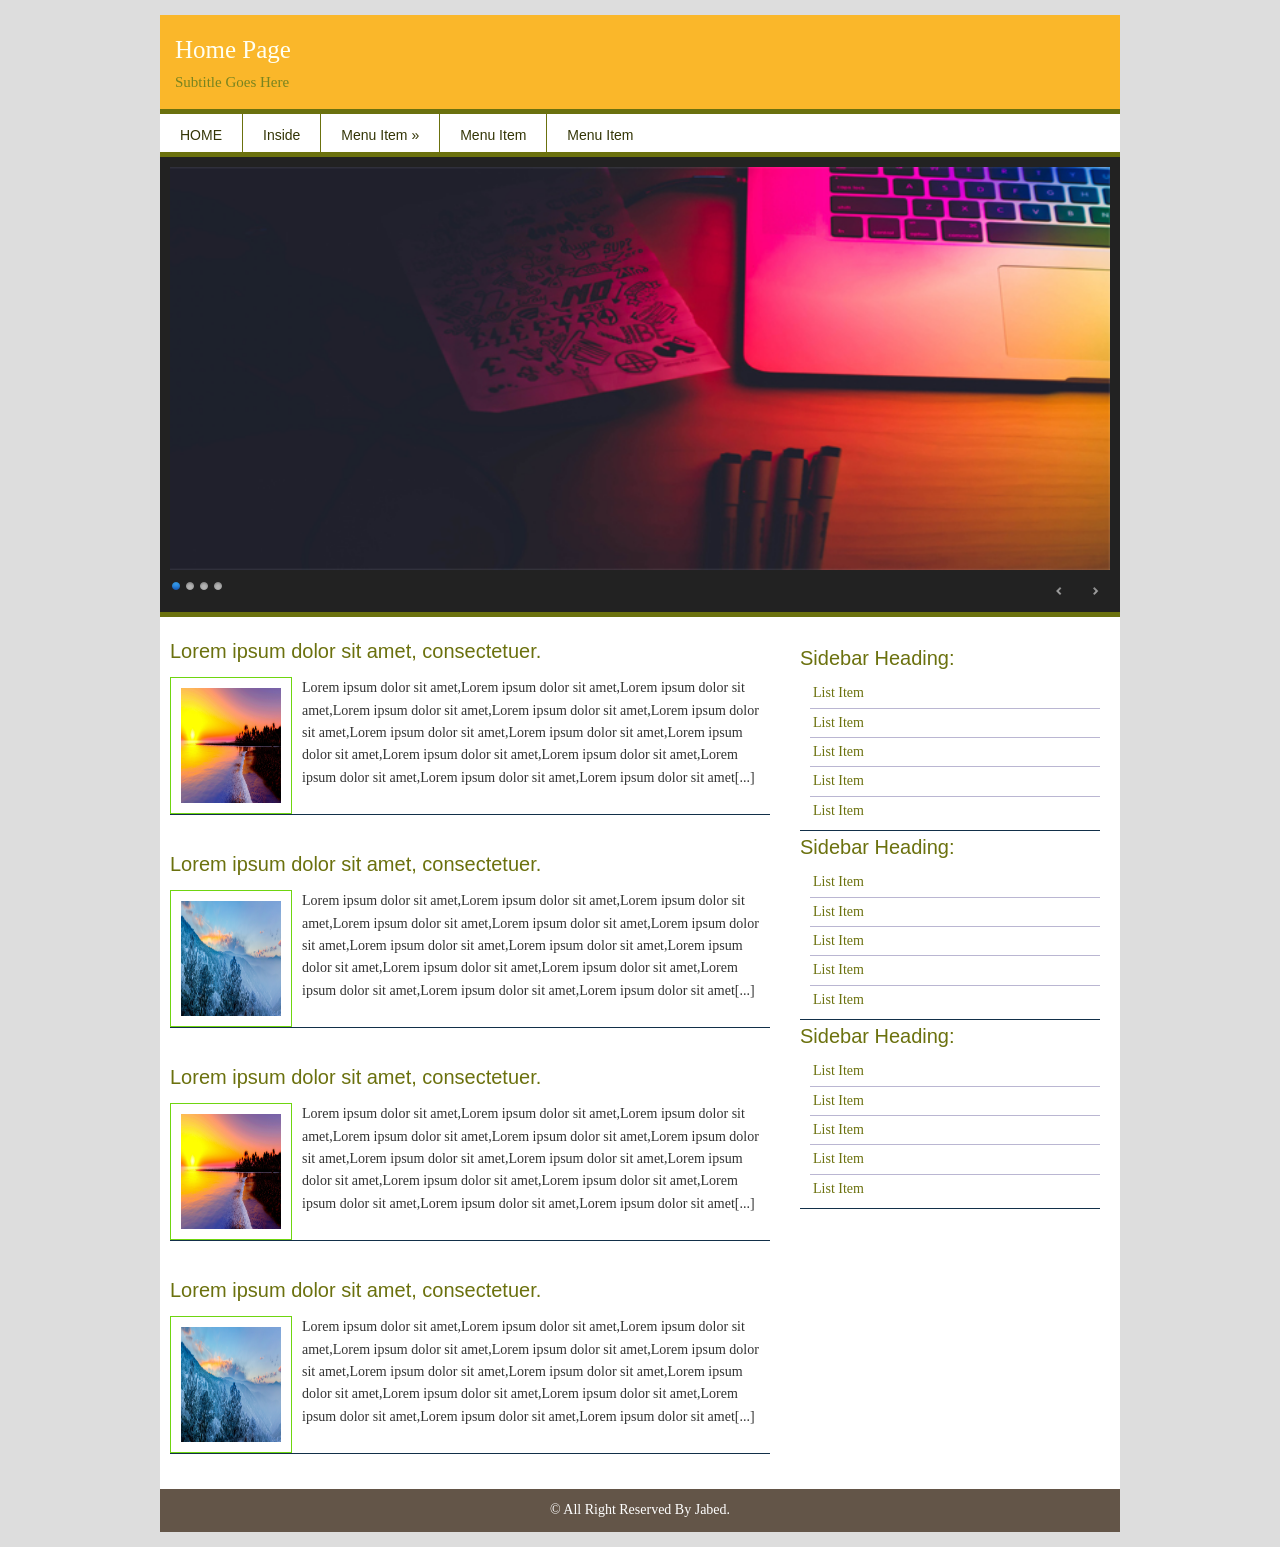
<file: index.html>
<!DOCTYPE HTML>
<html lang="en-US">
	<head>
		<meta charset="UTF-8">
		<title>My Site</title>
        
        
        <link rel="stylesheet" href="themes/default/default.css" type="text/css" media="screen" />
        <link rel="stylesheet" href="themes/light/light.css" type="text/css" media="screen" />
        <link rel="stylesheet" href="themes/dark/dark.css" type="text/css" media="screen" />
        <link rel="stylesheet" href="themes/bar/bar.css" type="text/css" media="screen" />
        <link rel="stylesheet" href="css/nivo-slider.css" type="text/css" media="screen" />
        <link rel="stylesheet" href="css/styles.css" type="text/css" media="screen" />

        
        
        
        
		<link rel="stylesheet" href="style.css" />
		<link rel="icon" href="img/icon.png">
		<link rel="icon" href="img/icon.png">
	</head>
    <body>
        
        <div id="container">
            <div class="main_wrap header_bg">
                 <div class="wrap">
                     <header>
                        <div id="header">
                                <h2>Home Page</h2>
                                <p>Subtitle  Goes Here</p>
                        </div>
                    </header>
                 </div>
            </div>


            <div class="main_wrap">
                 <div class="wrap">  
                    <nav>
                        <div class="nav">
                            <ul>
                                <li><a href="#">HOME</a></li>
                                <li><a href="inside.html">Inside</a></li>
                                <li><a href="#">Menu Item &raquo;</a>

                                <ul>
                                    <li><a href="#">Dropdown Item</a></li>
                                    <li><a href="#">Dropdown Item</a></li>
                                    <li><a href="#">Dropdown Item&raquo;</a>

                                       <ul>
                                           <li><a href="#">Sub Dropdown</a></li>
                                           <li><a href="#">Sub Dropdown</a></li>
                                           <li><a href="#">Sub Dropdown</a></li>
                                           <li><a href="#">Sub Dropdown</a></li>
                                       </ul>

                                    </li>
                                    <li><a href="#">Dropdown Item</a></li>

                                </ul>

                                </li>
                                <li><a href="#">Menu Item</a></li>
                                <li><a href="#">Menu Item</a></li>
                            </ul>
                        </div>
                    </nav>
                </div>
            </div> 


            <div class="main_wrap">
                 <div class="wrap"> 
                   <section>

                         <div class="slider-wrapper theme-dark">
                            <div id="slider" class="nivoSlider">

                            <img src="img/1.jpg" alt=""/>

                            <img src="img/2.jpg"  alt=""/>

                            <img src="img/3.jpg" alt=""/>

                            <img src="img/4.jpg" alt=""/>

                        </div>

                        </div>
                    </section>

                </div>
            </div>  


            <div class="main_wrap">
                 <div class="wrap"> 

                <div id="content_wrapper">
                    <div id="content">
                        <article id="home_article">
                            <h2>
                                Lorem ipsum dolor sit amet, consectetuer.
                            </h2>
                                <div id="img_wrap">
                                    <img src="img/nature1.jpg" alt=""/>
                                    <p>Lorem ipsum dolor sit amet,Lorem ipsum dolor sit amet,Lorem ipsum dolor sit amet,Lorem ipsum dolor sit amet,Lorem ipsum dolor sit amet,Lorem ipsum dolor sit amet,Lorem ipsum dolor sit amet,Lorem ipsum dolor sit amet,Lorem ipsum dolor sit amet,Lorem ipsum dolor sit amet,Lorem ipsum dolor sit amet,Lorem ipsum dolor sit amet,Lorem ipsum dolor sit amet,Lorem ipsum dolor sit amet[...]</p>
                                </div>
                        </article>
                        <article id="home_article">
                            <h2>
                                Lorem ipsum dolor sit amet, consectetuer.
                            </h2>
                                <div id="img_wrap">
                                    <img src="img/nature2.jpg" alt=""/>
                                    <p>Lorem ipsum dolor sit amet,Lorem ipsum dolor sit amet,Lorem ipsum dolor sit amet,Lorem ipsum dolor sit amet,Lorem ipsum dolor sit amet,Lorem ipsum dolor sit amet,Lorem ipsum dolor sit amet,Lorem ipsum dolor sit amet,Lorem ipsum dolor sit amet,Lorem ipsum dolor sit amet,Lorem ipsum dolor sit amet,Lorem ipsum dolor sit amet,Lorem ipsum dolor sit amet,Lorem ipsum dolor sit amet[...]</p>
                                </div>
                        </article>
                        <article id="home_article">
                            <h2>
                                Lorem ipsum dolor sit amet, consectetuer.
                            </h2>
                                <div id="img_wrap">
                                    <img src="img/nature1.jpg" alt=""/>
                                    <p>Lorem ipsum dolor sit amet,Lorem ipsum dolor sit amet,Lorem ipsum dolor sit amet,Lorem ipsum dolor sit amet,Lorem ipsum dolor sit amet,Lorem ipsum dolor sit amet,Lorem ipsum dolor sit amet,Lorem ipsum dolor sit amet,Lorem ipsum dolor sit amet,Lorem ipsum dolor sit amet,Lorem ipsum dolor sit amet,Lorem ipsum dolor sit amet,Lorem ipsum dolor sit amet,Lorem ipsum dolor sit amet[...]</p>
                                </div>
                        </article>
                        <article id="home_article">
                            <h2>
                                Lorem ipsum dolor sit amet, consectetuer.
                            </h2>
                                <div id="img_wrap">
                                    <img src="img/nature2.jpg" alt=""/>
                                    <p>Lorem ipsum dolor sit amet,Lorem ipsum dolor sit amet,Lorem ipsum dolor sit amet,Lorem ipsum dolor sit amet,Lorem ipsum dolor sit amet,Lorem ipsum dolor sit amet,Lorem ipsum dolor sit amet,Lorem ipsum dolor sit amet,Lorem ipsum dolor sit amet,Lorem ipsum dolor sit amet,Lorem ipsum dolor sit amet,Lorem ipsum dolor sit amet,Lorem ipsum dolor sit amet,Lorem ipsum dolor sit amet[...]</p>
                                </div>
                        </article>
                    </div>

                    <div id="sidebar">
                        <aside id="main_sidebar">
                            <h2>Sidebar Heading:</h2>
                            <ul>
                                <li><a href="#">List Item</a></li>
                                <li><a href="#">List Item</a></li>
                                <li><a href="#">List Item</a></li>
                                <li><a href="#">List Item</a></li>
                                <li><a href="#">List Item</a></li>
                            </ul>
                        </aside>
                        <aside id="main_sidebar">
                            <h2>Sidebar Heading:</h2>
                            <ul>
                                <li><a href="#">List Item</a></li>
                                <li><a href="#">List Item</a></li>
                                <li><a href="#">List Item</a></li>
                                <li><a href="#">List Item</a></li>
                                <li><a href="#">List Item</a></li>
                            </ul>
                        </aside>
                        <aside id="main_sidebar">
                            <h2>Sidebar Heading:</h2>
                            <ul>
                                <li><a href="#">List Item</a></li>
                                <li><a href="#">List Item</a></li>
                                <li><a href="#">List Item</a></li>
                                <li><a href="#">List Item</a></li>
                                <li><a href="#">List Item</a></li>
                            </ul>
                        </aside>
                    </div>
                </div>
                 </div>
            </div> 


            <div class="main_wrap">
                 <div class="wrap"> 
                    <footer>
                        <div id="footer">
                            <p>&copy; All Right Reserved By Jabed.</p>
                        </div>
                    </footer>
                </div>
            </div>
			
		</div>
            
        
        
    <script type="text/javascript" src="js/jquery-1.9.0.min.js"></script>
    <script type="text/javascript" src="js/jquery.nivo.slider.js"></script>
    <script type="text/javascript">
    $(window).load(function() {
        $('#slider').nivoSlider();
    });
    </script>
        
        
    </body>
</file>
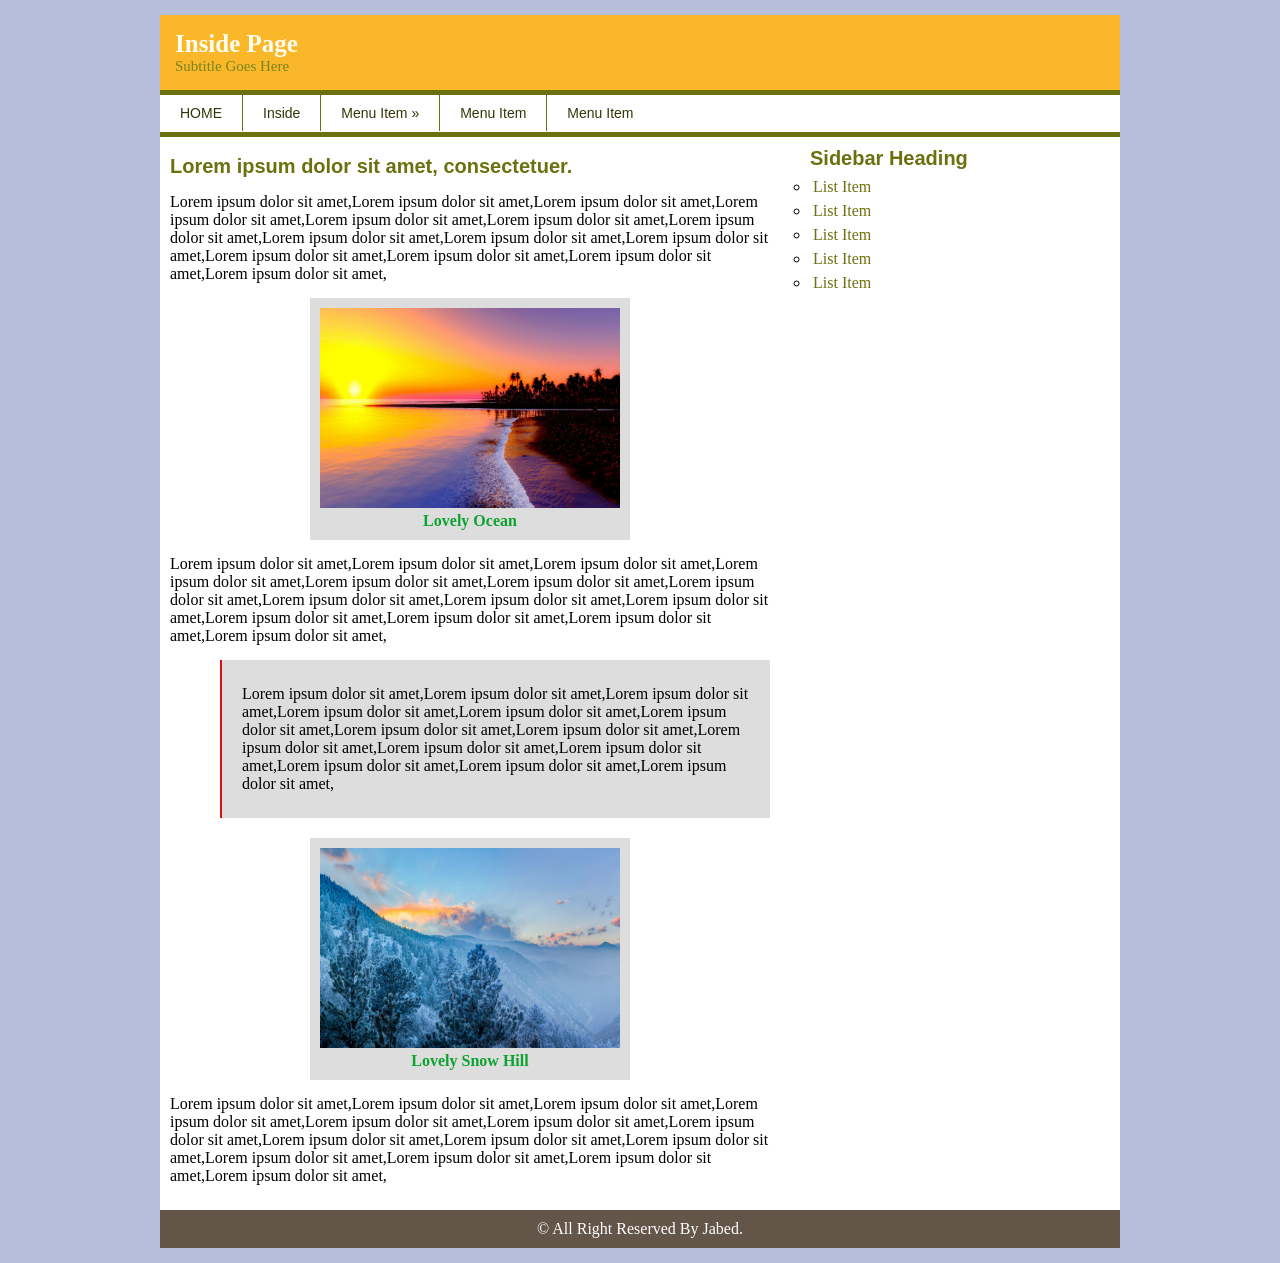
<file: inside.html>
<!DOCTYPE HTML>
<html lang="en-US">
	<head>
		<meta charset="UTF-8">
		<title>Inside</title>
        <link rel="stylesheet" href="stylein.css" />
        <link rel="icon" href="img/icon.png">
		<link rel="icon" href="img/icon.png">
	</head>
    <body>
        <div id="container">
            <header>
                <div id="header">
                        <h2>Inside Page</h2>
                        <p>Subtitle Goes Here</p>
                </div>
            </header>
            
            <nav>
				<div class="nav">
					<ul>
						<li><a href="index.html">HOME</a></li>
						<li><a href="#">Inside</a></li>
						<li><a href="#">Menu Item &raquo;</a>
						
						<ul>
							<li><a href="#">Dropdown Item</a></li>
							<li><a href="#">Dropdown Item</a></li>
							<li><a href="#">Dropdown Item</a></li>
							<li><a href="#">Dropdown Item</a></li>
							<li><a href="#">Dropdown Item</a></li>
						</ul>
						
						</li>
						<li><a href="#">Menu Item</a></li>
						<li><a href="#">Menu Item</a></li>
					</ul>
				</div>
			</nav>
        
			<div id="content_wrapper">
				<div id="content">
					<article>
						<h2>
							Lorem ipsum dolor sit amet, consectetuer.
						</h2>
						<p>Lorem ipsum dolor sit amet,Lorem ipsum dolor sit amet,Lorem ipsum dolor sit amet,Lorem ipsum dolor sit amet,Lorem ipsum dolor sit amet,Lorem ipsum dolor sit amet,Lorem ipsum dolor sit amet,Lorem ipsum dolor sit amet,Lorem ipsum dolor sit amet,Lorem ipsum dolor sit amet,Lorem ipsum dolor sit amet,Lorem ipsum dolor sit amet,Lorem ipsum dolor sit amet,Lorem ipsum dolor sit amet,</p>
                        
                        
                        <figure>
                           <img src="img/nature1.jpg" alt="nature"/>
                            <figcaption>Lovely Ocean</figcaption>
                        </figure>
                        
                        
                        <p>Lorem ipsum dolor sit amet,Lorem ipsum dolor sit amet,Lorem ipsum dolor sit amet,Lorem ipsum dolor sit amet,Lorem ipsum dolor sit amet,Lorem ipsum dolor sit amet,Lorem ipsum dolor sit amet,Lorem ipsum dolor sit amet,Lorem ipsum dolor sit amet,Lorem ipsum dolor sit amet,Lorem ipsum dolor sit amet,Lorem ipsum dolor sit amet,Lorem ipsum dolor sit amet,Lorem ipsum dolor sit amet,</p>
                        <blockquote>
                        <p>Lorem ipsum dolor sit amet,Lorem ipsum dolor sit amet,Lorem ipsum dolor sit amet,Lorem ipsum dolor sit amet,Lorem ipsum dolor sit amet,Lorem ipsum dolor sit amet,Lorem ipsum dolor sit amet,Lorem ipsum dolor sit amet,Lorem ipsum dolor sit amet,Lorem ipsum dolor sit amet,Lorem ipsum dolor sit amet,Lorem ipsum dolor sit amet,Lorem ipsum dolor sit amet,Lorem ipsum dolor sit amet,</p>
                        
                        </blockquote>
                        <figure>
                           <img src="img/nature2.jpg" alt="nature"/>
                             <figcaption>Lovely Snow Hill</figcaption>
                        </figure>
                        
                        
                        <p>Lorem ipsum dolor sit amet,Lorem ipsum dolor sit amet,Lorem ipsum dolor sit amet,Lorem ipsum dolor sit amet,Lorem ipsum dolor sit amet,Lorem ipsum dolor sit amet,Lorem ipsum dolor sit amet,Lorem ipsum dolor sit amet,Lorem ipsum dolor sit amet,Lorem ipsum dolor sit amet,Lorem ipsum dolor sit amet,Lorem ipsum dolor sit amet,Lorem ipsum dolor sit amet,Lorem ipsum dolor sit amet,</p>
					</article>
				</div>
				
				<div id="sidebar">
					<aside>
						<h2>Sidebar Heading</h2>
						<ul>
							<li><a href="#">List Item</a></li>
							<li><a href="#">List Item</a></li>
							<li><a href="#">List Item</a></li>
							<li><a href="#">List Item</a></li>
							<li><a href="#">List Item</a></li>
						</ul>
					</aside>
				</div>
			</div>
            <div>
                <footer>
                    <div id="footer">
                    <p>&copy; All Right Reserved By Jabed.</p>
                    </div>
                </footer>
		    </div>	
        </div>
    </body>
</file>
<file: themes/default/default.css>
/*
Skin Name: Nivo Slider Default Theme
Skin URI: http://nivo.dev7studios.com
Description: The default skin for the Nivo Slider.
Version: 1.3
Author: Gilbert Pellegrom
Author URI: http://dev7studios.com
Supports Thumbs: true
*/

.theme-default .nivoSlider {
	position:relative;
	background:#fff url(loading.gif) no-repeat 50% 50%;
    margin-bottom:10px;
    -webkit-box-shadow: 0px 1px 5px 0px #4a4a4a;
    -moz-box-shadow: 0px 1px 5px 0px #4a4a4a;
    box-shadow: 0px 1px 5px 0px #4a4a4a;
}
.theme-default .nivoSlider img {
	position:absolute;
	top:0px;
	left:0px;
	display:none;
}
.theme-default .nivoSlider a {
	border:0;
	display:block;
}

.theme-default .nivo-controlNav {
	text-align: center;
	padding: 20px 0;
}
.theme-default .nivo-controlNav a {
	display:inline-block;
	width:22px;
	height:22px;
	background:url(bullets.png) no-repeat;
	text-indent:-9999px;
	border:0;
	margin: 0 2px;
}
.theme-default .nivo-controlNav a.active {
	background-position:0 -22px;
}

.theme-default .nivo-directionNav a {
	display:block;
	width:30px;
	height:30px;
	background:url(arrows.png) no-repeat;
	text-indent:-9999px;
	border:0;
	opacity: 0;
	-webkit-transition: all 200ms ease-in-out;
    -moz-transition: all 200ms ease-in-out;
    -o-transition: all 200ms ease-in-out;
    transition: all 200ms ease-in-out;
}
.theme-default:hover .nivo-directionNav a { opacity: 1; }
.theme-default a.nivo-nextNav {
	background-position:-30px 0;
	right:15px;
}
.theme-default a.nivo-prevNav {
	left:15px;
}

.theme-default .nivo-caption {
    font-family: Helvetica, Arial, sans-serif;
}
.theme-default .nivo-caption a {
    color:#fff;
    border-bottom:1px dotted #fff;
}
.theme-default .nivo-caption a:hover {
    color:#fff;
}

.theme-default .nivo-controlNav.nivo-thumbs-enabled {
	width: 100%;
}
.theme-default .nivo-controlNav.nivo-thumbs-enabled a {
	width: auto;
	height: auto;
	background: none;
	margin-bottom: 5px;
}
.theme-default .nivo-controlNav.nivo-thumbs-enabled img {
	display: block;
	width: 120px;
	height: auto;
}
</file>
<file: themes/light/light.css>
/*
Skin Name: Nivo Slider Light Theme
Skin URI: http://nivo.dev7studios.com
Description: A light skin for the Nivo Slider.
Version: 1.0
Author: Gilbert Pellegrom
Author URI: http://dev7studios.com
Supports Thumbs: true
*/

.theme-light.slider-wrapper {
    background: #fff;
    padding: 10px;
}
.theme-light .nivoSlider {
	position:relative;
	background:#fff url(loading.gif) no-repeat 50% 50%;
    margin-bottom:10px;
    overflow: visible;
}
.theme-light .nivoSlider img {
	position:absolute;
	top:0px;
	left:0px;
	display:none;
}
.theme-light .nivoSlider a {
	border:0;
	display:block;
}

.theme-light .nivo-controlNav {
	text-align: left;
	padding: 0;
	position: relative;
	z-index: 10;
}
.theme-light .nivo-controlNav a {
	display:inline-block;
	width:10px;
	height:10px;
	background:url(bullets.png) no-repeat;
	text-indent:-9999px;
	border:0;
	margin: 0 2px;
}
.theme-light .nivo-controlNav a.active {
	background-position:0 100%;
}

.theme-light .nivo-directionNav a {
	display:block;
	width:30px;
	height:30px;
	background: url(arrows.png) no-repeat;
	text-indent:-9999px;
	border:0;
	top: auto;
	bottom: -36px;
	z-index: 11;
}
.theme-light .nivo-directionNav a:hover {
    background-color: #eee;
    -webkit-border-radius: 2px;
    -moz-border-radius: 2px;
    border-radius: 2px;
}
.theme-light a.nivo-nextNav {
	background-position:160% 50%;
	right:0px;
}
.theme-light a.nivo-prevNav {
    background-position:-60% 50%;
    left: auto;
	right: 35px;
}

.theme-light .nivo-caption {
    font-family: Helvetica, Arial, sans-serif;
}
.theme-light .nivo-caption a {
    color:#fff;
    border-bottom:1px dotted #fff;
}
.theme-light .nivo-caption a:hover {
    color:#fff;
}

.theme-light .nivo-controlNav.nivo-thumbs-enabled {
	width: 80%;
}
.theme-light .nivo-controlNav.nivo-thumbs-enabled a {
	width: auto;
	height: auto;
	background: none;
	margin-bottom: 5px;
}
.theme-light .nivo-controlNav.nivo-thumbs-enabled img {
	display: block;
	width: 120px;
	height: auto;
}
</file>
<file: themes/dark/dark.css>
/*
Skin Name: Nivo Slider Dark Theme
Skin URI: http://nivo.dev7studios.com
Description: A dark skin for the Nivo Slider.
Version: 1.0
Author: Gilbert Pellegrom
Author URI: http://dev7studios.com
Supports Thumbs: true
*/

.theme-dark.slider-wrapper {
    background: #222;
    padding: 10px;
}
.theme-dark .nivoSlider {
	position:relative;
	background:#fff url(loading.gif) no-repeat 50% 50%;
    margin-bottom:10px;
    overflow: visible;
}
.theme-dark .nivoSlider img {
	position:absolute;
	top:0px;
	left:0px;
	display:none;
}
.theme-dark .nivoSlider a {
	border:0;
	display:block;
}

.theme-dark .nivo-controlNav {
	text-align: left;
	padding: 0;
	position: relative;
	z-index: 10;
}
.theme-dark .nivo-controlNav a {
	display:inline-block;
	width:10px;
	height:10px;
	background:url(bullets.png) no-repeat 0 2px;
	text-indent:-9999px;
	border:0;
	margin: 0 2px;
}
.theme-dark .nivo-controlNav a.active {
	background-position:0 100%;
}

.theme-dark .nivo-directionNav a {
	display:block;
	width:30px;
	height:30px;
	background: url(arrows.png) no-repeat;
	text-indent:-9999px;
	border:0;
	top: auto;
	bottom: -36px;
	z-index: 11;
}
.theme-dark .nivo-directionNav a:hover {
    background-color: #333;
    -webkit-border-radius: 2px;
    -moz-border-radius: 2px;
    border-radius: 2px;
}
.theme-dark a.nivo-nextNav {
	background-position:-16px 50%;
	right:0px;
}
.theme-dark a.nivo-prevNav {
    background-position:11px 50%;
    left: auto;
	right: 35px;
}

.theme-dark .nivo-caption {
    font-family: Helvetica, Arial, sans-serif;
}
.theme-dark .nivo-caption a {
    color:#fff;
    border-bottom:1px dotted #fff;
}
.theme-dark .nivo-caption a:hover {
    color:#fff;
}

.theme-dark .nivo-controlNav.nivo-thumbs-enabled {
	width: 80%;
}
.theme-dark .nivo-controlNav.nivo-thumbs-enabled a {
	width: auto;
	height: auto;
	background: none;
	margin-bottom: 5px;
}
.theme-dark .nivo-controlNav.nivo-thumbs-enabled img {
	display: block;
	width: 120px;
	height: auto;
}
</file>
<file: themes/bar/bar.css>
/*
Skin Name: Nivo Slider Bar Theme
Skin URI: http://nivo.dev7studios.com
Description: The bottom bar skin for the Nivo Slider.
Version: 1.0
Author: Gilbert Pellegrom
Author URI: http://dev7studios.com
Supports Thumbs: false
*/

.theme-bar.slider-wrapper {
    position: relative;
    border: 1px solid #333;
    overflow: hidden;
}
.theme-bar .nivoSlider {
	position:relative;
	background:#fff url(loading.gif) no-repeat 50% 50%;
}
.theme-bar .nivoSlider img {
	position:absolute;
	top:0px;
	left:0px;
	display:none;
}
.theme-bar .nivoSlider a {
	border:0;
	display:block;
}

.theme-bar .nivo-controlNav {
    position: absolute;
    left: 0;
    bottom: -41px;
    z-index: 10;
    width: 100%;
    height: 30px;
	text-align: center;
	padding: 5px 0;
	border-top: 1px solid #333;
	background: #333;
    background: -moz-linear-gradient(top,  #565656 0%, #333333 100%); /* FF3.6+ */
    background: -webkit-gradient(linear, left top, left bottom, color-stop(0%,#565656), color-stop(100%,#333333)); /* Chrome,Safari4+ */
    background: -webkit-linear-gradient(top,  #565656 0%,#333333 100%); /* Chrome10+,Safari5.1+ */
    background: -o-linear-gradient(top,  #565656 0%,#333333 100%); /* Opera 11.10+ */
    background: -ms-linear-gradient(top,  #565656 0%,#333333 100%); /* IE10+ */
    background: linear-gradient(to bottom,  #565656 0%,#333333 100%); /* W3C */
    filter: progid:DXImageTransform.Microsoft.gradient( startColorstr='#565656', endColorstr='#333333',GradientType=0 ); /* IE6-9 */
    opacity: 0.5;
    -webkit-transition: all 200ms ease-in-out;
    -moz-transition: all 200ms ease-in-out;
    -o-transition: all 200ms ease-in-out;
    transition: all 200ms ease-in-out;
}
.theme-bar:hover .nivo-controlNav {
    bottom: 0;
    opacity: 1;
}
.theme-bar .nivo-controlNav a {
	display:inline-block;
	width:22px;
	height:22px;
	background:url(bullets.png) no-repeat;
	text-indent:-9999px;
	border:0;
	margin: 5px 2px 0 2px;
}
.theme-bar .nivo-controlNav a.active {
	background-position:0 -22px;
}

.theme-bar .nivo-directionNav a {
	display:block;
	border:0;
	color: #fff;
	text-transform: uppercase;
	top: auto;
	bottom: 10px;
	z-index: 11;
	font-family: "Helvetica Neue", Helvetica, Arial, sans-serif;
	font-size: 13px;
	line-height: 20px;
	opacity: 0.5;
    -webkit-transition: all 200ms ease-in-out;
    -moz-transition: all 200ms ease-in-out;
    -o-transition: all 200ms ease-in-out;
    transition: all 200ms ease-in-out;
}
.theme-bar a.nivo-nextNav { right: -50px; }
.theme-bar a.nivo-prevNav { left: -50px; }
.theme-bar:hover a.nivo-nextNav { 
    right: 15px; 
    opacity: 1;
}
.theme-bar:hover a.nivo-prevNav { 
    left: 15px; 
    opacity: 1;
}
.theme-bar .nivo-directionNav a:hover { color: #ddd; }

.theme-bar .nivo-caption {
    font-family: Helvetica, Arial, sans-serif;
    -webkit-transition: all 200ms ease-in-out;
    -moz-transition: all 200ms ease-in-out;
    -o-transition: all 200ms ease-in-out;
    transition: all 200ms ease-in-out;
}
.theme-bar:hover .nivo-caption {
    bottom: 41px;
}
.theme-bar .nivo-caption a {
    color:#fff;
    border-bottom:1px dotted #fff;
}
.theme-bar .nivo-caption a:hover {
    color:#fff;
}

.theme-bar .nivo-controlNav.nivo-thumbs-enabled {
	width: 100%;
}
.theme-bar .nivo-controlNav.nivo-thumbs-enabled a {
	width: auto;
	height: auto;
	background: none;
	margin-bottom: 5px;
}
.theme-bar .nivo-controlNav.nivo-thumbs-enabled img {
	display: block;
	width: 120px;
	height: auto;
}
</file>
<file: css/styles.css>
/*=================================*/
/* Nivo Slider Demo
/* November 2010
/* By: Gilbert Pellegrom
/* http://dev7studios.com
/*=================================*/

/*====================*/
/*=== Reset Styles ===*/
/*====================*/
html, body, div, span, applet, object, iframe,
h1, h2, h3, h4, h5, h6, p, blockquote, pre,
a, abbr, acronym, address, big, cite, code,
del, dfn, em, font, img, ins, kbd, q, s, samp,
small, strike, strong, sub, sup, tt, var,
dl, dt, dd, ol, ul, li,
fieldset, form, label, legend,
table, caption, tbody, tfoot, thead, tr, th, td {
	margin:0;
	padding:0;
	border:0;
	outline:0;
	font-weight:inherit;
	font-style:inherit;
	font-size:100%;
	font-family:inherit;
	vertical-align:baseline;
}
body {
	line-height:1;
	color:black;
	background:white;
}
table {
	border-collapse:separate;
	border-spacing:0;
}
caption, th, td {
	text-align:left;
	font-weight:normal;
}
blockquote:before, blockquote:after,
q:before, q:after {
	content:"";
}
blockquote, q {
	quotes:"" "";
}
/* HTML5 tags */
header, section, footer,
aside, nav, article, figure {
	display: block;
}

/*===================*/
/*=== Main Styles ===*/
/*===================*/
body {
	font:14px/1.6 Georgia, Palatino, Palatino Linotype, Times, Times New Roman, serif;
	color:#333;
	background:#eee;
}

a, a:visited {
	color:blue;
	text-decoration:none;
}
a:hover, a:active {
	color:#000;
	text-decoration:none;
}

#dev7link {
    position:absolute;
    top:0;
    left:50px;
    background:url(images/dev7logo.png) no-repeat;
    width:60px;
    height:67px;
    border:0;
    display:block;
    text-indent:-9999px;
}

.slider-wrapper { 
	width:; 
	margin:0 auto;
}

/*====================*/
/*=== Other Styles ===*/
/*====================*/
.clear {
	clear:both;
}
</file>
<file: style.css>
*{
    margin:0;
    padding:0;
}
body{
    background-color:#ddd;
    
}
#container{
    width:960px;
    margin:15px auto;
}
#header{
	background-color:#FAB72A;
	padding:15px;
	
}
.header_bg{
    background-color:#FAB72A;
    border-bottom:5px solid #6B710E;
}
#header h2{
	color:#FFFFF1;
	font-family:georgia;
   font-size:25px; 
}
#header p{
	color:#788420;
    font-size:15px;
}
.nav{
	background-color:#fff;
	height:38px;
	border-bottom:5px solid #6B710E;
	font-size:14px;
}
.nav ul{
	background-color:#fff;
	list-style-type:none;
	z-index: 70;
}
.nav ul li{
	float:left;
	border-right:1px solid #6B710E;
	position:relative;
}
.nav ul li:last-child{
	border-right:none;
   
}
.nav ul li a{
	text-decoration:none;
	color:#333506;
	display:block;
	padding:10px 20px;
	font-family:arial;
    transition:0.3s all ease;
    -webkit-transition:0.3s all ease;
    -moz-transition:0.3s all ease;
}
.nav ul li a:hover{
	background-color:#6B710E;
    color:#fff;
}
.nav ul li ul{
	position:absolute;
	left:-99999px;

}
.nav ul li:hover ul{
	left:0;
}
.nav ul li ul li:first-child{
	border-top:5px solid #6B710E;
     
}
.nav ul li ul li{
    float:none;
    border-right:none;
    border-bottom:1px solid #6B710E;
    position:relative;
}
.nav ul li ul li a{
	padding-left:0;
	width:155px;
	
}
.nav ul li ul li ul{
    position:absolute;
    top:-99999px;
}
.nav ul li ul li:hover ul{
    top:-1px;
    left:175px;
}
.nav ul li ul li ul li{
    border-left:1px solid #6b710e;
}
.nav ul li ul li ul li:last-child{
    border-left:1px solid #6b710e;
}

.nav ul li ul li ul li:first-child{
    border-top:none;
}


section{
    z-index:30;
}
#content_wrapper{
	background-color:#fff;
	border-top:5px solid #6b710e;
	padding:10px;
	overflow:hidden;
	
}

#content{
	width:600px;
	margin-right:10px;
	float:left;
}
#content h2{
	color:#6B710E;
	font-family:arial;
	margin-bottom:10px;
	margin-top:8px;
	font-size:20px;
}
#home_article{
    margin-bottom: 25px;
    border-bottom:1px solid #122f49;
    overflow:hidden;
}
#img_wrap{
    margin-bottom:15px;
}
#img_wrap img{
    width:100px;
    height:115px;
    background-color:#fff;
    padding:10px;
    float:left;
    border:1px solid #6fd510;
    margin-right:10px;
}

#sidebar{
	width:300px;
	float:left;
    margin-top:15px;
    margin-left:20px;
}
#sidebar ul{
	list-style-type:none;
	
}
#sidebar ul li{
    border-bottom:1px solid #bab6d2;
    margin-left:10px;
}
#sidebar ul li:last-child{
    border-bottom:none;
}
#sidebar ul li a{
	text-decoration:none;
	color:#6B710E;
	padding:3px;
	display:block;
    
}
#sidebar h2{
	color:#6B710E;
	font-family:arial;
	margin-bottom:5px;
    font-size:20px;
}
#main_sidebar{
    border-bottom:1px solid #122f49;
    padding-bottom:5px;
    
}
#footer{
	background-color:#635548;
	padding:10px;
	text-align:center;
	
}
#footer p{
	color:#fff;
}
</file>
<file: stylein.css>
*{
    margin:0;
    padding:0;
}
body{
    background-color:#b6bedc;
  
}
#container{
    width:960px;
	margin:15px auto;
}
#header{
	background-color:#FAB72A;
	padding:15px;
	border-bottom:5px solid #6B710E;
}
#header h2{
	color:#FFFFF1;
	font-family:georgia;
   font-size:25px; 
}
#header p{
	color:#788420;
    font-size:15px;
}

.nav{
	background-color:#fff;
	height:37px;
	border-bottom:5px solid #6B710E;
	font-size:14px;
}
.nav ul{
	background-color:#fff;
	list-style-type:none;
	z-index: 70;
}
.nav ul li{
	float:left;
	border-right:1px solid #6B710E;
	position:relative;
}
.nav ul li:last-child{
	border-right:none;
}
.nav ul li a{
	text-decoration:none;
	color:#333506;
	display:block;
	padding:10px 20px;
	font-family:arial;
}
.nav ul li a:hover{
	color:#6B710E;
}
.nav ul li ul{
	position:absolute;
	left:-99999px;

}
.nav ul li ul li:first-child{
	border-top:1px solid #6B710E;
}
.nav ul li ul li{
		float:none;
		border-right:none;
		border-bottom:1px solid #6B710E;
}
.nav ul li ul li a{
	padding-left:0;
	width:155px;
	
}
.nav ul li:hover ul{
	left:0;
}
section{
    z-index:30;
}
#content_wrapper{
	background-color:#fff;
	
	padding:10px;
	overflow:hidden;
	
}

#content{
	width:600px;
	margin-right:10px;
	float:left;
}
#content h2{
	color:#6B710E;
	font-family:arial;
	margin-bottom:5px;
	margin-top:8px;
	font-size:20px;
}
#content p{
    margin:15px auto;
}
#content img{
    height:200px;
    width:300px;
   
}
#content figure{
    Width:300px;
    background-color:#ddd;
    padding:10px;
     margin:0 auto;
    display:block;
}
#content figcaption{
    text-align: center;
    color: #0ba230;
    font-family:georgia;
    font-weight: bold;
}
blockquote{
    margin-left:50px;
    background-color:#ddd;
    padding:10px;
    padding-left:20px;
    border-left:2px solid #dc0e0e;
    margin-bottom:20px
}
#sidebar{
	width:300px;
	float:left;
    margin-left:30px
}
#sidebar ul{
	list-style-type:circle;
	
}

#sidebar ul li a{
	text-decoration:none;
	color:#6B710E;
	padding:3px;
	display:block;
}
#sidebar h2{
	color:#6B710E;
	font-family:arial;
	margin-bottom:5px;
    font-size:20px;
}

#footer{
	background-color:#635548;
	padding:10px;
	text-align:center;
	
}
#footer p{
	color:#fff;
}
</file>
